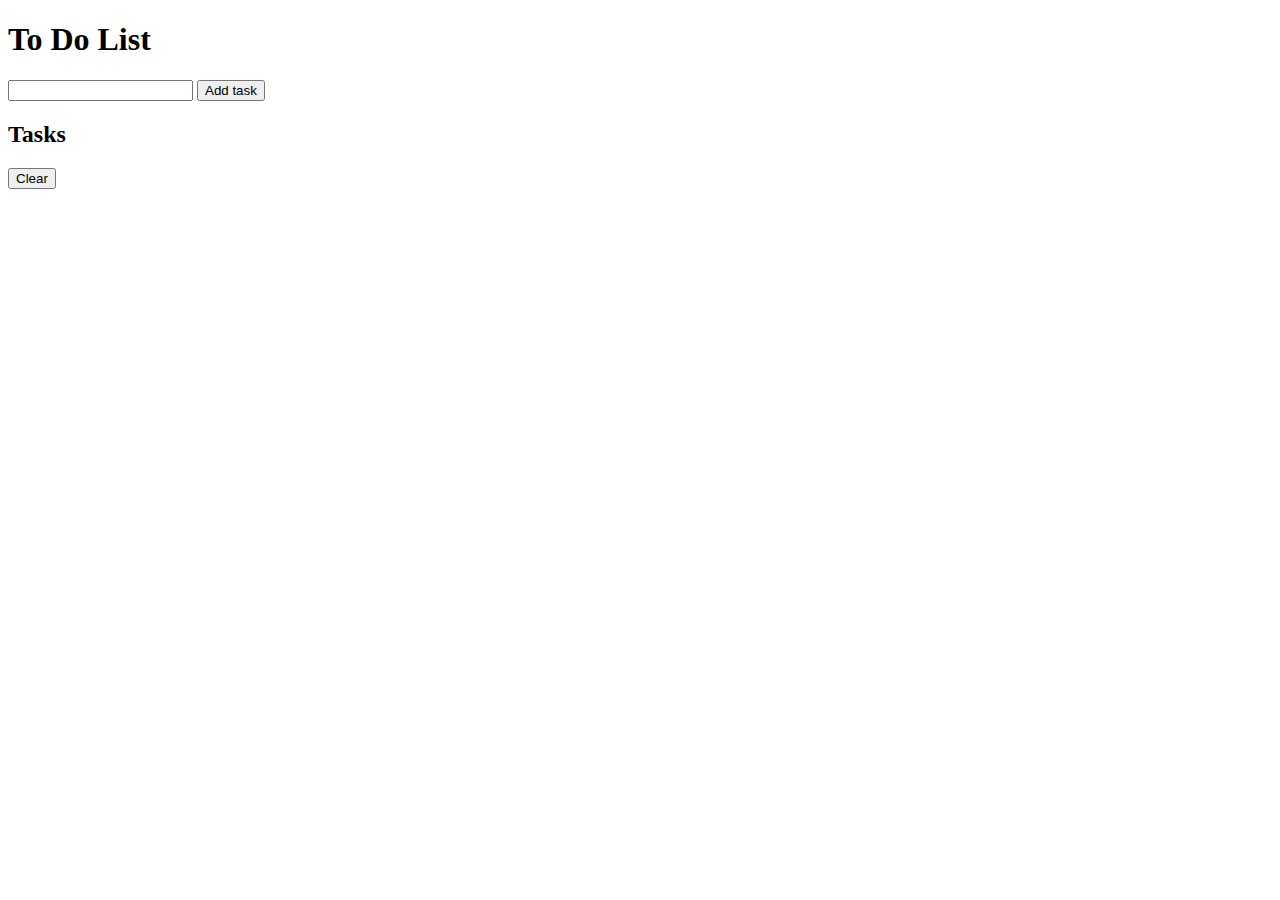
<file: index.html>
<!DOCTYPE html>
<html>
  <head>
    <meta name="viewport" content="width=device-width, initial-scale=1.0" />
    <title>To Do List</title>
  </head>
  <body>
    
    <h1>To Do List</h1>
    <form method="get" id="task-form">
      <input type="text" name="thing" id="task-input" />
      <button type="submit">Add task</button>
    </form>
    <div>
      <h2>Tasks</h2>
      <ul id="task-list"></ul>
    </div>
    <div>
      <button type="button" id="clear-button">Clear</button>
    </div>
    <script src="main.js"></script>
  </body>
</html>
</file>
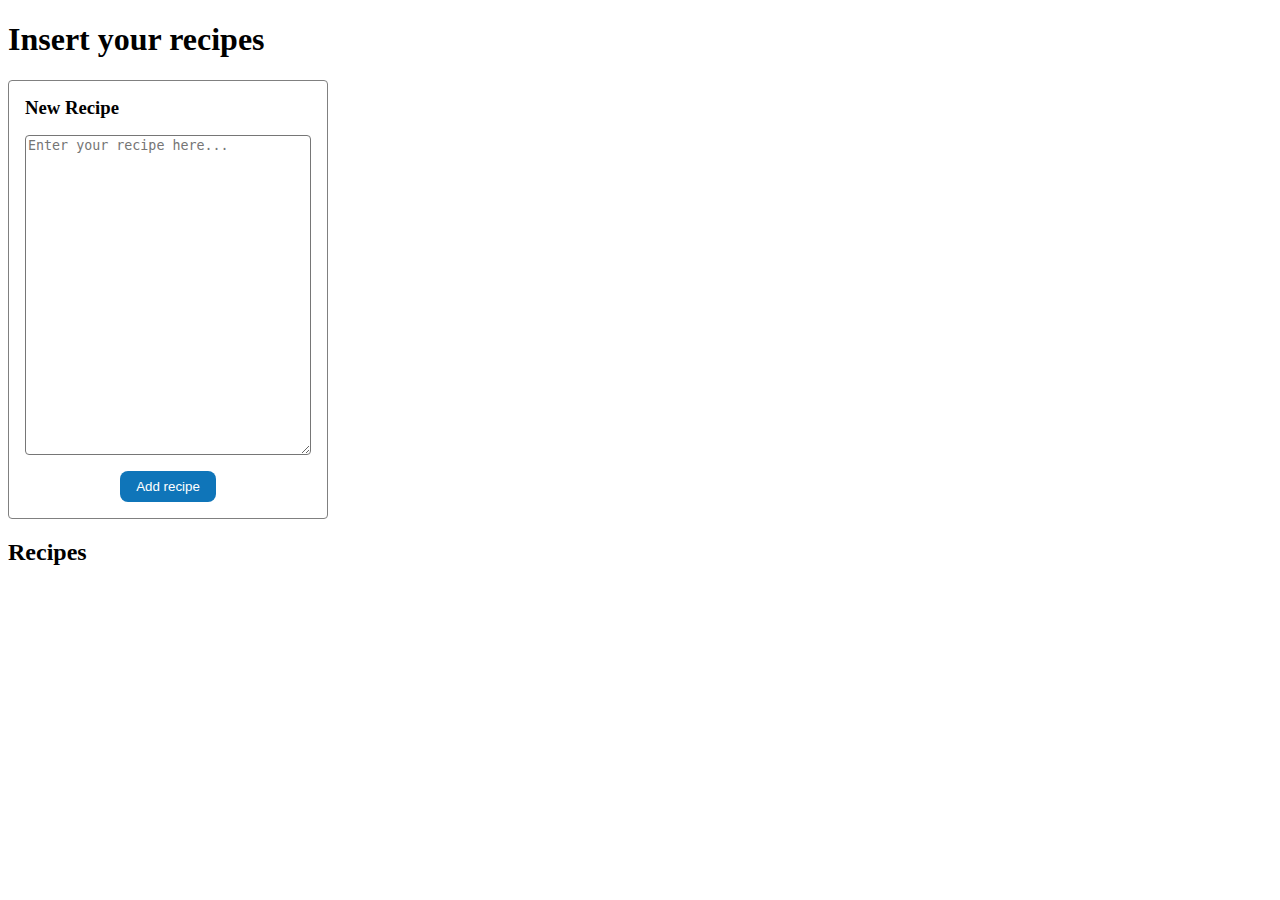
<file: recipe.html>
<!DOCTYPE html>
<html>
  <head>
    <meta name="viewpoint content= width=divice-width, initial-scale=1.0 " />
    <title>The Cook Book</title>
    <link rel="stylesheet" href="styles/main.css" />
  </head>

  <body>
    <h1 class="form-title">Insert your recipes</h1>
    <form id="recipe-form">
      <h3 class="form-heading">New Recipe</h3>
      <textarea
        placeholder="Enter your recipe here..."
        id="recipe-input"
        class="text-area"
      ></textarea>
      <button type="submit" class="submit-btn">Add recipe</button>
    </form>

    <div>
      <h2>Recipes</h2>
      <ul id="recipes-list"></ul>
    </div>
    <script src="recipes.js"></script>
  </body>
</html>
</file>
<file: styles/main.css>
body,
* {
  box-sizing: border-box;
}

#recipe-form {
  display: block;
  border: 1px solid gray;
  border-radius: 4px;
  padding: 16px;

  width: 100%;
  max-width: 320px;
}

#recipe-form > *:not(:last-child) {
  margin-bottom: 16px;
}

.form-heading {
  margin: 0;
}

.submit-btn {
  display: block;
  background: none;
  border: none;
  border-radius: 8px;
  padding: 8px 16px;
  margin: 0 auto;
  background-color: #0f75b9;
  color: white;
}

.text-area {
  display: block;
  border-radius: 4px;
  margin: 0 auto;
  width: 100%;
  min-height: 320px;
}
</file>
